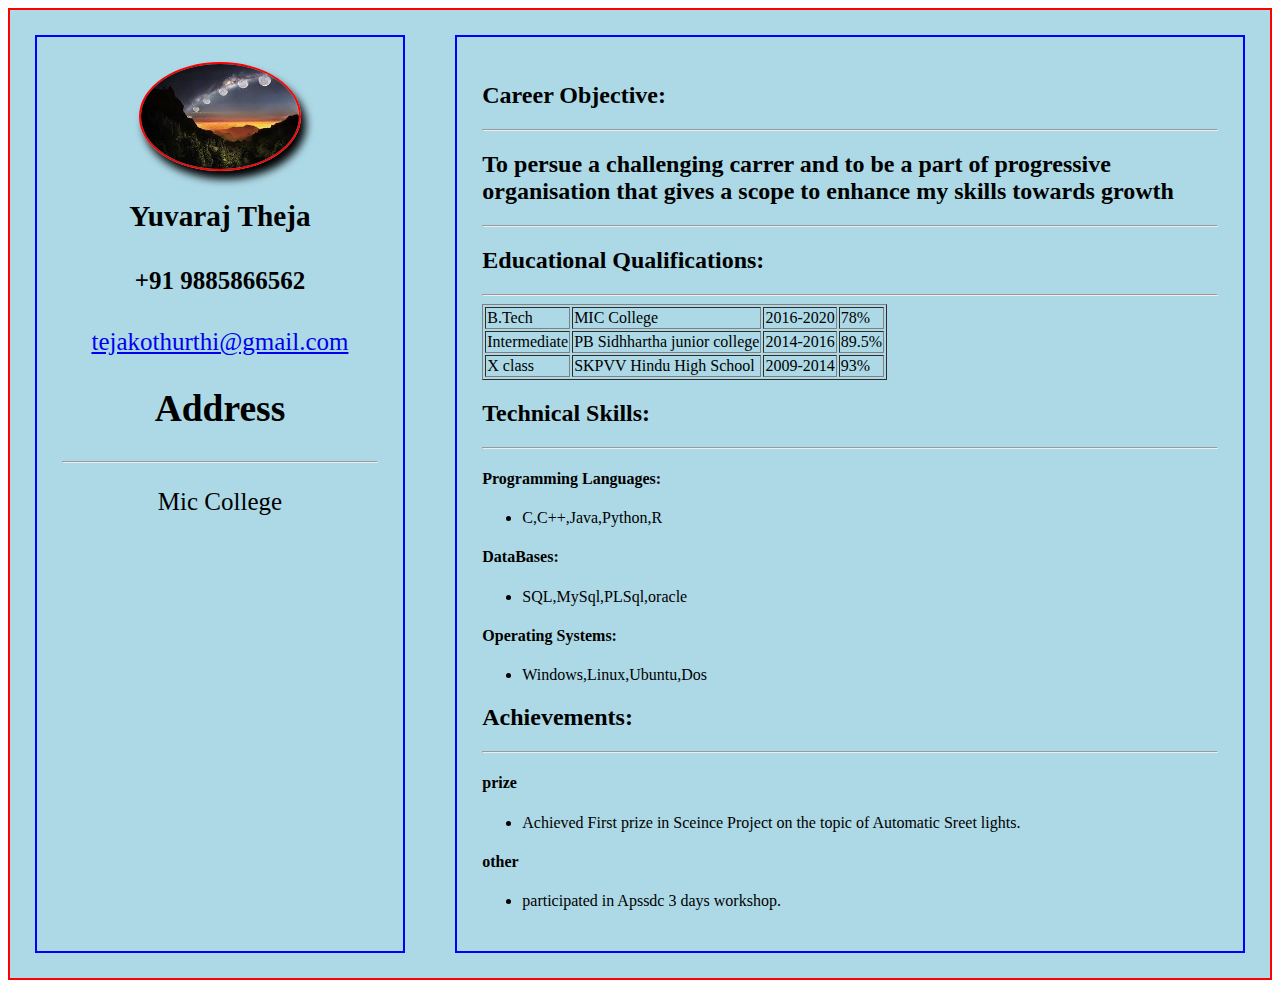
<file: index.html>
<!DOCTYPE html>
<html lang="en" dir="ltr">
  <head>
    <meta charset="utf-8">
    <meta name="viewport" content="width=device-width, initial-scale=1">
    <title>RESUME</title>
    <link rel="stylesheet" href="main.css">

  </head>
  <body>
    <div class="parent" onclick="openpage()">
      <div class="child1">

      </div>
      <div class="child2">

      </div>
    </div>
<script type="text/javascript" src="main.js">

</script>
  </body>

</html>
</file>
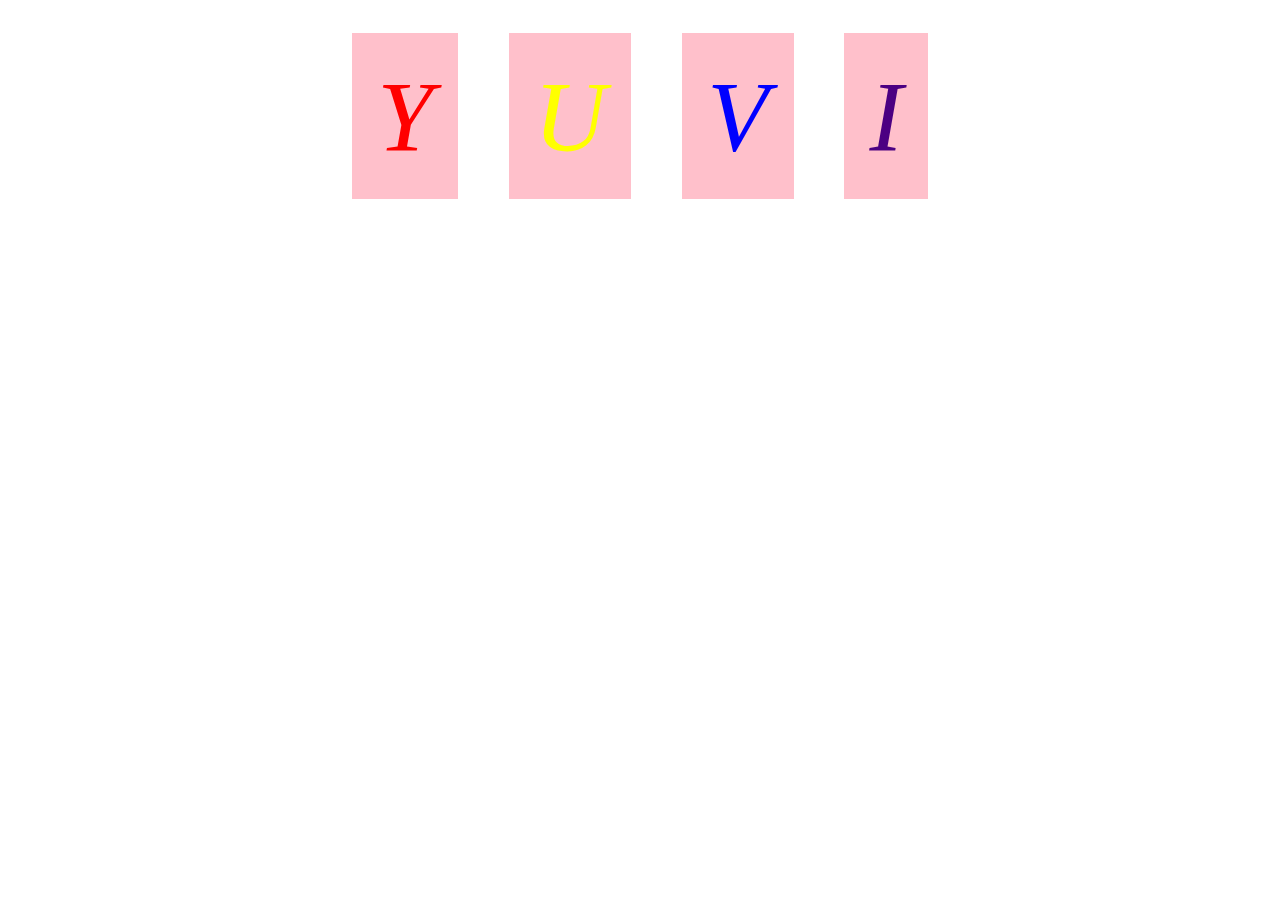
<file: flex.html>
<!DOCTYPE html>
<html>
  <head>
    <meta charset="utf-8">
    <meta name="viewport" content ="width =device-width,initial-scale=1">
    <title>flexbox</title>
    <style>
    .flex{
      display: flex;
      flex-direction:  row;
      justify-content: center;
      flex-wrap: wrap;
    }
    .flex div{
      background-color: pink;
      padding: 2%;
      margin: 2%;
      font-size: 100px;
      font-style: oblique;
    }
    </style>
  </head>
  <body>
    <div class ="flex">
      <div style="color:red">Y</div>
      <div style="color:yellow">U</div>
      <div style="color:blue">V</div>
      <div style="color:indigo">I</div>
    </div>

  </body>
</html>
</file>
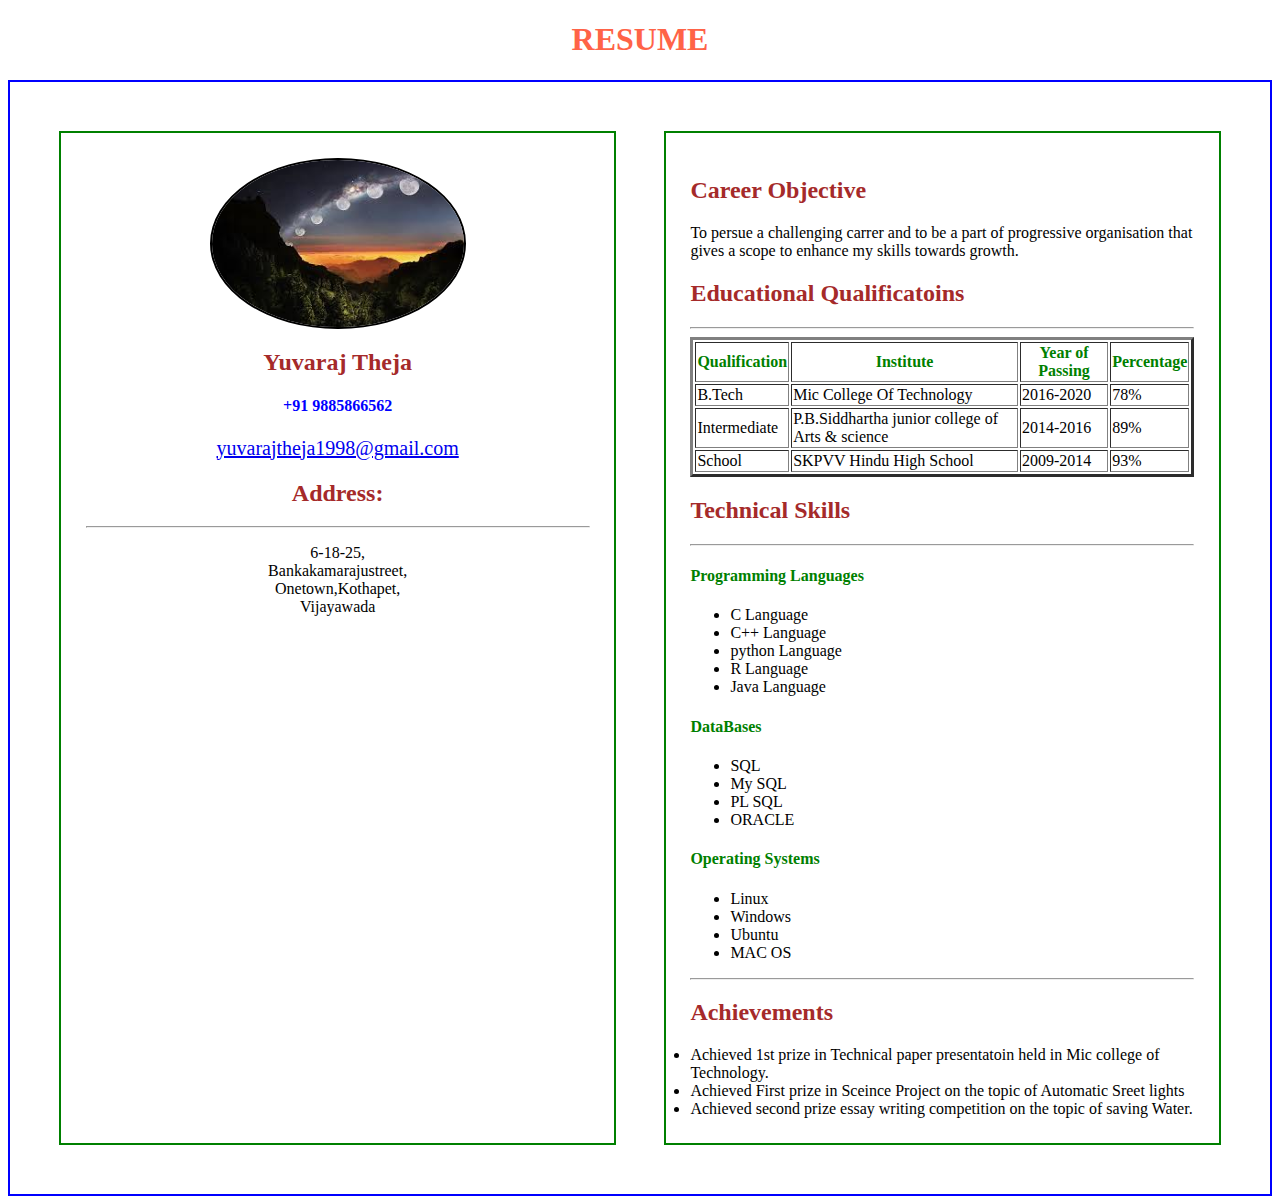
<file: resume.html>
<!DOCTYPE html>
<html>
  <head>
    <meta charset="utf-8">
    <meta name="viewport" content="width=device-width,initial-scale=1">
    <title>resume</title>
    <h1 style="text-align:center;color:tomato">RESUME</h1>
    <link rel="stylesheet" href="resume.css">

  </head>
  <body>
    <div class ="main">
      <div class ="left">
        <img src="image.jpg" alt="profile">
        <h2 style="color:brown";id="name">Yuvaraj Theja</h2>
        <h4 style="color:blue">+91 9885866562</h4>
        <a href="mailto:yuvarajtheja1998@gmail.com">yuvarajtheja1998@gmail.com</a>
        <h2 style="color:brown">Address:</h2>
        <hr>
        <p>6-18-25,<br>Bankakamarajustreet,<br>Onetown,Kothapet,<br>Vijayawada</p>
      </div>
      <div class="right">
        <h2 style="color: brown";font-size:20px >Career Objective</h2>
        <p>To persue a challenging carrer and to be a part of progressive organisation that gives a scope to enhance my skills towards growth.</p>
        <h2 style="color:brown">Educational Qualificatoins</h2>
        <div class="T1">

        <table border="3">
          <tr>
            <th style="color:green">Qualification</th>
            <hr>
            <th style="color:green">Institute</th>
            <th style="color:green">Year of Passing</th>
            <th style="color:green">Percentage</th>
          </tr>
          <tr>
            <td>B.Tech</td>
            <td>Mic College Of Technology</td>
            <td>2016-2020</td>
            <td>78%</td>
          </tr>
          <tr>
            <td>Intermediate</td>
            <td>P.B.Siddhartha junior college of Arts & science</td>
            <td>2014-2016</td>
            <td>89%</td>
          </tr>
          <tr>
            <td>School</td>
            <td>SKPVV Hindu High School</td>
            <td>2009-2014</td>
            <td>93%</td>
          </tr>

        </table>
        </div>
        <h2 style="color:brown">Technical Skills</h2>
        <hr>

        <h4 style="color:green">Programming Languages</h4>
        <ul>
          <li>C Language</li>
          <li>C++ Language</li>
          <li>python Language</li>
          <li>R Language</li>
          <li>Java Language</li>
        </ul>

            <h4 style="color:green">DataBases</h4>
              <ul>
              <li>SQL</li>
                <li>My SQL</li>
                  <li>PL SQL</li>
                    <li>ORACLE</li>
        </ul>

            <h4 style="color:green">Operating Systems</h4>
              <ul>
              <li>Linux</li>
                <li>Windows</li>
                  <li>Ubuntu</li>
                    <li>MAC OS</li>
        </ul>
        <hr>
        <h2 style="color:brown">Achievements</h2>
        <li>Achieved 1st prize in Technical paper presentatoin held in Mic college of Technology.  </li>
        <li>Achieved First prize in Sceince Project on the topic of Automatic Sreet lights</li>
        <li>Achieved second prize essay writing competition on the topic of saving Water.</li>
      </div>
    </div>
  </body>
</html>
</file>
<file: main.css>
.parent{
  border:2px solid red;
  display: flex;
  flex-direction: row;
  background-image: url(c.png);

}
.child1{
  border:2px solid blue;
  padding: 2%;
  margin: 2%;
  text-align: center;
  width:30%;
  font-size: 25px;
  word-wrap: break-word;
}
.child2{
  border:2px solid blue;
  padding: 2%;
  margin: 2%;
width: 70%;
}
.child1 img{
    width: 50%;
  border:2px solid red;
  border-radius: 50%;
  display:block;
  margin-left: auto;
  margin-right: auto;
  box-shadow: 5px 8px 9px black;
}
@media only screen and (min-width:320px) and (max-width:480px){
  .parent{
    border:2px solid red;
    display: flex;
    flex-direction: column;

  }
  .child1{
    border:2px solid blue;
    padding: 2%;
    margin: 2%;
    text-align: center;
    width:90%;
    font-size: 25px;
    word-wrap: break-word;
        background-color: pink;
  }
  .child2{
    border:2px solid blue;
    padding: 2%;
    margin: 2%;
  width: 90%;
    background-color: pink;
  }
  .child1 img{

      width: 50%;
    border:2px solid red;
    border-radius: 50%;
    display:block;
    margin-left: auto;
    margin-right: auto;
    box-shadow: 5px 8px 9px black;
  }
}
</file>
<file: resume.css>
.main{
  border: 2px solid blue;
  padding: 2%;
  display: flex;
  flex-direction: row;
}
a{
  font-size: 20px;
  word-wrap: break-word;
}
.left{
  border: 2px solid green;
  padding: 2%;
  margin: 2%;
  width: 50%;
  text-align: center;
  font-size: 20;
}
#name{
  color: green;
  font-size: 29px;
  text-align: center;
}

.left img{
  width: 50%;
  border-radius: 50%;
  border: 2px solid;
  display: block;
  margin-left: auto;
  margin-right: auto;
}
.right{
  border: 2px solid green;
  padding: 2%;
    margin: 2%;
    width: 50%;
}
@media only screen and (min-width:320px) and (max-width:480px){
  .main{
    border: 2px solid blue;
    padding: 2%;
    display: flex;
    flex-direction: column;
    width=100%
  }
  a{
    font-size: 20px;
    word-wrap: break-word;
  }
  .T1{
    width: auto;
    overflow-x: auto;
  }
  .left{
    border: 2px solid green;
    padding: 2%;
    margin: 2%;
    width: 90%;
    text-align: center;
    font-size: 20;
    background-color: pink;
  }
  #name{
    color: green;
    font-size: 29px;
    text-align: center;
  }

  .left img{
    width: 50%;
    border-radius: 50%;
    border: 2px solid;
    display: block;
    margin-left: auto;
    margin-right: auto;
  }
  .right{
    border: 2px solid green;
    padding: 2%;
      margin: 2%;
      width: 90%;
        background-color: pink;
    }
}
@media only screen and (min-width:481px) and (max-width:769px){
  .main{
    border: 2px solid blue;
    padding: 2%;
    display: flex;
    flex-direction: row;
  }
  a{
    font-size: 20px;
    word-wrap: break-word;
  }
  .T1{
    width: auto;
    overflow-x: auto;
  }
  .left{
    border: 2px solid green;
    padding: 2%;
    margin: 2%;
    width: 40%;
    text-align: center;
    font-size: 20px;
    background-color: skyblue;
  }
  #name{
    color: green;
    font-size: 29px;
    text-align: center;
  }

  .left img{
    width: 50%;
    border-radius: 50%;
    border: 2px solid;
    display: block;
    margin-left: auto;
    margin-right: auto;
  }
  .right{
    border: 2px solid green;
    padding: 2%;
      margin: 2%;
      width: 40%;
        background-color: skyblue;
    }
}
</file>
